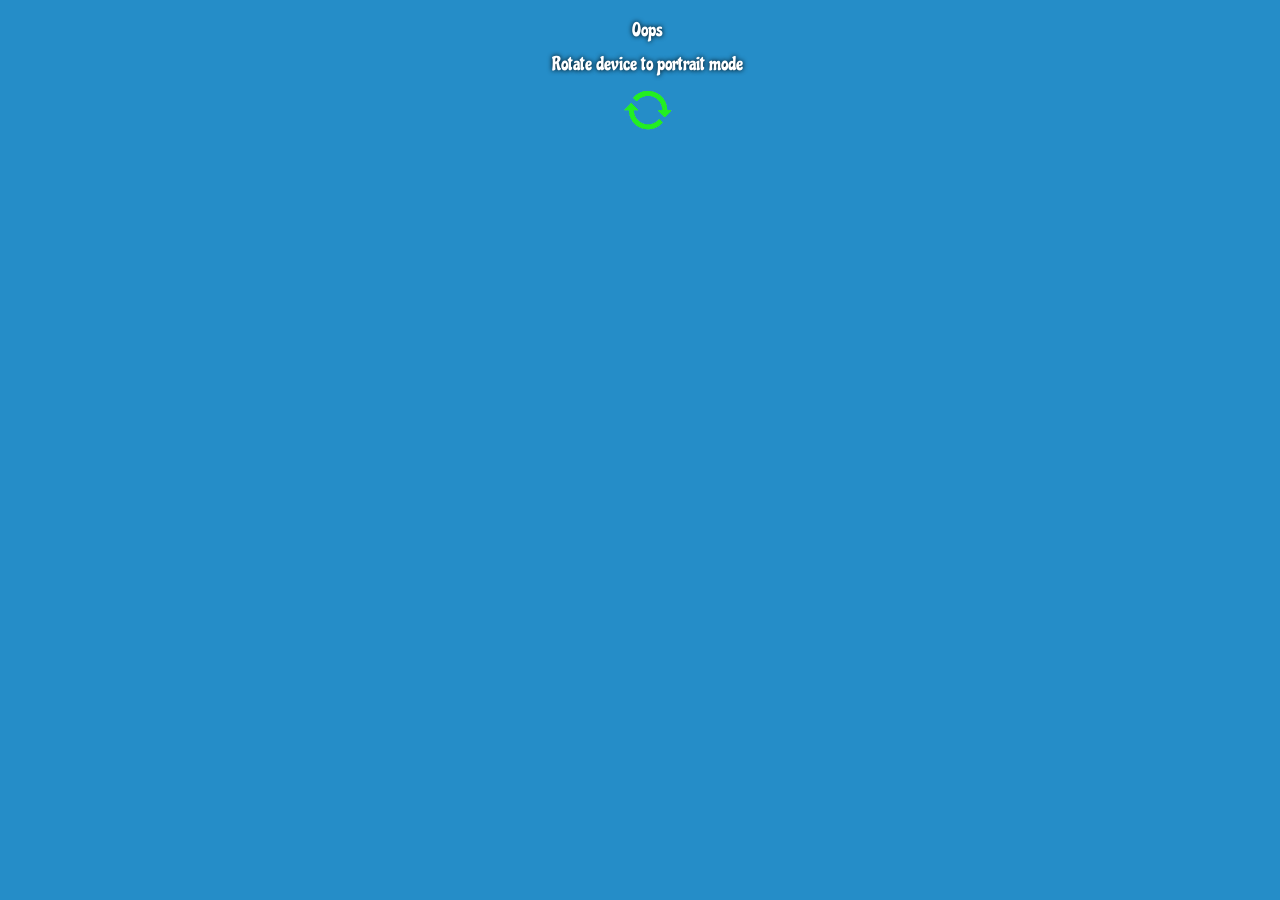
<file: procraz-final/index.html>
<!DOCTYPE html>
<html>
<head>
	
	<meta http-equiv="X-UA-Compatible" content="IE=edge">
	<meta name="viewport" content="width=device-width, initial-scale=1, maximum-scale=1, user-scalable=no">
	<meta name="apple-mobile-web-app-capable" content="yes">
	<meta name="apple-mobile-web-app-status-bar-style" content="black">

	<title>Procraz</title>

	<!-- iPhone ICON-->
	<link rel="apple-touch-icon" href="img/icon-57x57.png" sizes="57x57" >
	<!-- iPhone ICON (Retina) -->
	<link rel="apple-touch-icon" href="img/icon-114x114.png" sizes="114x114" >
	<link rel="apple-touch-icon" href="img/icon-57x57.png">
	<!-- iPhone SPLASHSCREEN -->
	<link
		rel="apple-touch-startup-image"
		href="img/startup-320x460.jpg"
		media="(device-width: 320px)" >
	<!-- iPhone SPLASHSCREEN (Retina) -->
	<link
		rel="apple-touch-startup-image"
		href="img/startup-640x920.jpg"
		media="(device-width: 320px) and (device-height: 480px) and (-webkit-device-pixel-ratio: 2)" >
	<!-- iPhone SPLASHSCREEN (Retina 5) -->
	<link
		rel="apple-touch-startup-image"
		href="img/startup-640x1096.jpg"
		media="(device-width: 320px) and (device-height: 568px) and (-webkit-device-pixel-ratio: 2)">

	<!-- CSS -->
	<link href="css/bootstrap.min.css" rel="stylesheet">
	<!-- HTML5 Shim and Respond.js IE8 support of HTML5 elements and media queries -->
    <!-- WARNING: Respond.js doesn't work if you view the page via file:// -->
    <!--[if lt IE 9]>
      <script src="https://oss.maxcdn.com/libs/html5shiv/3.7.0/html5shiv.js"></script>
      <script src="https://oss.maxcdn.com/libs/respond.js/1.4.2/respond.min.js"></script>
    <![endif]-->

    <link rel="stylesheet" href="css/css-add2home.css">

    <!-- Custom CSS -->
    <link href="css/style.css" rel="stylesheet">

	<!-- JS -->
	<script src="js/jquery-1.11.0.min.js"></script>
	<script src="js/jquery.simpleWeather.js"></script>
	<script src="js/bootstrap.min.js"></script>
	<script src="js/process.js"></script>
	<script src="js/links.js"></script>

	<link href='http://fonts.googleapis.com/css?family=Chicle' rel='stylesheet' type='text/css'>
</head>
<body>

	<div id="header">
		<div class="container">
			<div class="row">
				<div class="col-lg-12 col-md-12 col-sm-12 col-xs-12">
					<center>
						<h1>How are You Feeling?</h1>
					</center>
				</div>
			</div>
		</div>
	</div>
	
	<div class="container">
		<div class="row">
			<div class="col-lg-12 col-md-12 col-sm-12 col-xs-12">
				<center>
				<ul class="nav nav-pills nav-stacked">
				  <li align="center"><a href="process.html#feeling=1">Excited</a></li>
				  <li align="center"><a href="process.html#feeling=2">Tired</a></li>
				  <li align="center"><a href="process.html#feeling=0">Stressed</a></li>
				</ul>
				</center>
			</div>
		</div>
	</div>

	<div id="footer">
		<div class="container">
			<div class="row">
				<div class="col-lg-12 col-md-12 col-sm-12 col-xs-12">
					<center>Let See What We Should Do</center>
				</div>
			</div>
		</div>
	</div>

	<div id="rotate">
		<h1> Oops </h1>
		<p> Rotate device to portrait mode</p>
		<img src="img/rotate.png" >
	</div>

	<!-- Custom JS -->
	<script type="text/javascript">
            //customize config vars before loading add2home.js
		var addToHomeConfig = {
			touchIcon: true,
			 animationIn: 'bubble',
               animationOut: 'drop',
			message: 'Install Procraz on <strong>%device</strong>: TAP %icon and then <strong>Add to Home Screen</strong>.'
		};
        </script>
    <script src="js/js-add2home.js"></script>

</body>
</html>
</file>
<file: procraz-final/css/css-add2home.css>
/**
 *
 * Main container
 *
 */
#addToHomeScreen {
	z-index:9999;
	-webkit-user-select:none;
	user-select:none;
	-webkit-box-sizing:border-box;
	box-sizing:border-box;
	-webkit-touch-callout:none;
	touch-callout:none;
	width:240px;
	font-size:15px;
	padding:12px 14px;
	text-align:left;
	font-family:helvetica;
	background-image:-webkit-gradient(linear,0 0,0 100%,color-stop(0,#fff),color-stop(0.02,#eee),color-stop(0.98,#ccc),color-stop(1,#a3a3a3));
	border:1px solid #505050;
	-webkit-border-radius:8px;
	-webkit-background-clip:padding-box;
	color:#333;
	text-shadow:0 1px 0 rgba(255,255,255,0.75);
	line-height:130%;
	-webkit-box-shadow:0 0 4px rgba(0,0,0,0.5);
}

#addToHomeScreen.addToHomeIOS7 {
	background:#f2f2f2 !important;
	-webkit-border-radius:1px !important;
	border:1px solid #ccc;
	-webkit-box-shadow:0 0 4px rgba(0,0,0,0.2);
}

#addToHomeScreen.addToHomeIpad {
	width:268px;
	font-size:18px;
	padding:14px;
}

/**
 *
 * The 'wide' class is added when the popup contains the touch icon
 *
 */
#addToHomeScreen.addToHomeWide {
	width:296px;
}

#addToHomeScreen.addToHomeIpad.addToHomeWide {
	width:320px;
	font-size:18px;
	padding:14px;
}

/**
 *
 * The balloon arrow
 *
 */
#addToHomeScreen .addToHomeArrow {
	position:absolute;
	background-image:-webkit-gradient(linear,0 0,100% 100%,color-stop(0,rgba(204,204,204,0)),color-stop(0.4,rgba(204,204,204,0)),color-stop(0.4,#ccc));
	border-width:0 1px 1px 0;
	border-style:solid;
	border-color:#505050;
	width:16px; height:16px;
	-webkit-transform:rotateZ(45deg);
	bottom:-9px;
	left:50%;
	margin-left:-8px;
	-webkit-box-shadow:inset -1px -1px 0 #a9a9a9;
	-webkit-border-bottom-right-radius:2px;
}

#addToHomeScreen.addToHomeIOS7 .addToHomeArrow {
	background-image:-webkit-gradient(linear,0 0,100% 100%,color-stop(0,rgba(204,204,204,0)),color-stop(0.4,rgba(204,204,204,0)),color-stop(0.4,#f2f2f2)) !important;
	-webkit-box-shadow:inset -1px -1px 0 #fff !important;
	border-color:#ccc !important;
}

/**
 *
 * The balloon arrow for iPad
 *
 */
#addToHomeScreen.addToHomeIpad .addToHomeArrow {
	-webkit-transform:rotateZ(-135deg);
	background-image:-webkit-gradient(linear,0 0,100% 100%,color-stop(0,rgba(238,238,238,0)),color-stop(0.4,rgba(238,238,238,0)),color-stop(0.4,#eee));
	-webkit-box-shadow:inset -1px -1px 0 #fff;
	top:-9px; bottom:auto; left:50%;
}


/**
 *
 * Close button
 *
 */
#addToHomeScreen .addToHomeClose {
	-webkit-box-sizing:border-box;
	position:absolute;
	right:4px;
	top:4px;
	width:18px;
	height:18px; line-height:14px;
	text-align:center;
	text-indent:1px;
	-webkit-border-radius:9px;
	background:rgba(0,0,0,0.12);
	color:#888;
	-webkit-box-shadow:0 1px 0 #fff;
	font-size:16px;
}

#addToHomeScreen.addToHomeIOS7 .addToHomeClose {
	line-height:12px;
	padding-right:1px;
	background:transparent;
	border: 1px solid #888;
	-webkit-box-shadow:none;
}

/**
 *
 * The '+' icon, displayed only on iOS < 4.2
 *
 */
#addToHomeScreen .addToHomePlus {
	font-weight:bold;
	font-size:1.3em;
}


/**
 *
 * The 'share' icon, displayed only on iOS >= 4.2
 *
 */
#addToHomeScreen .addToHomeShare {
	display:inline-block;
	width:18px;
	height:15px;
	background-repeat:no-repeat;
	background-image:url([data-uri]);
	background-size:18px 15px;
	text-indent:-9999em;
	overflow:hidden;
}

#addToHomeScreen.addToHomeIOS7 .addToHomeShare {
	width:11px;
	background-image:url([data-uri]);
	background-size:11px 15px;
}

/**
 *
 * The touch icon (if available)
 *
 */
#addToHomeScreen .addToHomeTouchIcon {
	display:block;
	float:left;
	-webkit-border-radius:6px;
	border-radius:6px;
	-webkit-box-shadow:0 1px 3px rgba(0,0,0,0.5),
		inset 0 0 2px rgba(255,255,255,0.9);
	box-shadow:0 1px 3px rgba(0,0,0,0.5),
		inset 0 0 2px rgba(255,255,255,0.9);
	background-repeat:no-repeat;
	width:57px; height:57px;
	-webkit-background-size:57px 57px;
	background-size:57px 57px;
	margin:0 12px 0 0;
	border:1px solid #333;
	-webkit-background-clip:padding-box;
	background-clip:padding-box;
}
</file>
<file: procraz-final/css/style.css>
/* Sticky footer styles
-------------------------------------------------- */
html {
  position: relative;
  min-height: 100%;
  font-size: 12pt;
  color: #fff;
  font-family: 'Chicle', cursive;
}
body {
  /* Margin bottom by footer height */
  margin-bottom: 60px;
  font-size: 12pt;
  background: rgb(37,141,200); /* Old browsers */
background: -moz-linear-gradient(top, rgba(37,141,200,1) 0%, rgba(37,141,200,1) 100%); /* FF3.6+ */
background: -webkit-gradient(linear, left top, left bottom, color-stop(0%,rgba(37,141,200,1)), color-stop(100%,rgba(37,141,200,1))); /* Chrome,Safari4+ */
background: -webkit-linear-gradient(top, rgba(37,141,200,1) 0%,rgba(37,141,200,1) 100%); /* Chrome10+,Safari5.1+ */
background: -o-linear-gradient(top, rgba(37,141,200,1) 0%,rgba(37,141,200,1) 100%); /* Opera 11.10+ */
background: -ms-linear-gradient(top, rgba(37,141,200,1) 0%,rgba(37,141,200,1) 100%); /* IE10+ */
background: linear-gradient(to bottom, rgba(37,141,200,1) 0%,rgba(37,141,200,1) 100%); /* W3C */

  font-family: 'Chicle', cursive;
  color:#fff;
  text-shadow: 0 0 5px #000;
}

a:link, a:visited {
  color: #fff;
  font-size: 18pt;
  text-shadow: 5px 5px 5px #000;
}

.nav-pills li a:hover {
  background: rgb(30,87,153); /* Old browsers */
background: -moz-linear-gradient(top, rgba(30,87,153,1) 0%, rgba(41,137,216,1) 50%, rgba(32,124,202,1) 51%, rgba(125,185,232,1) 100%); /* FF3.6+ */
background: -webkit-gradient(linear, left top, left bottom, color-stop(0%,rgba(30,87,153,1)), color-stop(50%,rgba(41,137,216,1)), color-stop(51%,rgba(32,124,202,1)), color-stop(100%,rgba(125,185,232,1))); /* Chrome,Safari4+ */
background: -webkit-linear-gradient(top, rgba(30,87,153,1) 0%,rgba(41,137,216,1) 50%,rgba(32,124,202,1) 51%,rgba(125,185,232,1) 100%); /* Chrome10+,Safari5.1+ */
background: -o-linear-gradient(top, rgba(30,87,153,1) 0%,rgba(41,137,216,1) 50%,rgba(32,124,202,1) 51%,rgba(125,185,232,1) 100%); /* Opera 11.10+ */
background: -ms-linear-gradient(top, rgba(30,87,153,1) 0%,rgba(41,137,216,1) 50%,rgba(32,124,202,1) 51%,rgba(125,185,232,1) 100%); /* IE10+ */
background: linear-gradient(to bottom, rgba(30,87,153,1) 0%,rgba(41,137,216,1) 50%,rgba(32,124,202,1) 51%,rgba(125,185,232,1) 100%); /* W3C */
filter: progid:DXImageTransform.Microsoft.gradient( startColorstr='#1e5799', endColorstr='#7db9e8',GradientType=0 ); /* IE6-9 */
}

#footer {
  font-size: 14pt;
  position: absolute;
  bottom: 0;
  width: 100%;
  padding: 20px;
  background: rgb(191,210,85); /* Old browsers */
background: -moz-linear-gradient(top,  rgba(191,210,85,1) 0%, rgba(142,185,42,1) 50%, rgba(114,170,0,1) 51%, rgba(158,203,45,1) 100%); /* FF3.6+ */
background: -webkit-gradient(linear, left top, left bottom, color-stop(0%,rgba(191,210,85,1)), color-stop(50%,rgba(142,185,42,1)), color-stop(51%,rgba(114,170,0,1)), color-stop(100%,rgba(158,203,45,1))); /* Chrome,Safari4+ */
background: -webkit-linear-gradient(top,  rgba(191,210,85,1) 0%,rgba(142,185,42,1) 50%,rgba(114,170,0,1) 51%,rgba(158,203,45,1) 100%); /* Chrome10+,Safari5.1+ */
background: -o-linear-gradient(top,  rgba(191,210,85,1) 0%,rgba(142,185,42,1) 50%,rgba(114,170,0,1) 51%,rgba(158,203,45,1) 100%); /* Opera 11.10+ */
background: -ms-linear-gradient(top,  rgba(191,210,85,1) 0%,rgba(142,185,42,1) 50%,rgba(114,170,0,1) 51%,rgba(158,203,45,1) 100%); /* IE10+ */
background: linear-gradient(to bottom,  rgba(191,210,85,1) 0%,rgba(142,185,42,1) 50%,rgba(114,170,0,1) 51%,rgba(158,203,45,1) 100%); /* W3C */
filter: progid:DXImageTransform.Microsoft.gradient( startColorstr='#bfd255', endColorstr='#9ecb2d',GradientType=0 ); /* IE6-9 */
}

#header {
  width: 100%;
  padding: 20px;
  margin-bottom: 20px;
  background: rgb(191,210,85); /* Old browsers */
background: -moz-linear-gradient(top,  rgba(191,210,85,1) 0%, rgba(142,185,42,1) 50%, rgba(114,170,0,1) 51%, rgba(158,203,45,1) 100%); /* FF3.6+ */
background: -webkit-gradient(linear, left top, left bottom, color-stop(0%,rgba(191,210,85,1)), color-stop(50%,rgba(142,185,42,1)), color-stop(51%,rgba(114,170,0,1)), color-stop(100%,rgba(158,203,45,1))); /* Chrome,Safari4+ */
background: -webkit-linear-gradient(top,  rgba(191,210,85,1) 0%,rgba(142,185,42,1) 50%,rgba(114,170,0,1) 51%,rgba(158,203,45,1) 100%); /* Chrome10+,Safari5.1+ */
background: -o-linear-gradient(top,  rgba(191,210,85,1) 0%,rgba(142,185,42,1) 50%,rgba(114,170,0,1) 51%,rgba(158,203,45,1) 100%); /* Opera 11.10+ */
background: -ms-linear-gradient(top,  rgba(191,210,85,1) 0%,rgba(142,185,42,1) 50%,rgba(114,170,0,1) 51%,rgba(158,203,45,1) 100%); /* IE10+ */
background: linear-gradient(to bottom,  rgba(191,210,85,1) 0%,rgba(142,185,42,1) 50%,rgba(114,170,0,1) 51%,rgba(158,203,45,1) 100%); /* W3C */
filter: progid:DXImageTransform.Microsoft.gradient( startColorstr='#bfd255', endColorstr='#9ecb2d',GradientType=0 ); /* IE6-9 */


}

#header h1 {
  font-size: 18pt;
  padding: 0px;
  margin: 0px;
}

#rotate {
  font-size: 14pt;
  text-align: center;
}

.btn-info {
   background: rgb(191,210,85); /* Old browsers */
background: -moz-linear-gradient(top,  rgba(191,210,85,1) 0%, rgba(142,185,42,1) 50%, rgba(114,170,0,1) 51%, rgba(158,203,45,1) 100%); /* FF3.6+ */
background: -webkit-gradient(linear, left top, left bottom, color-stop(0%,rgba(191,210,85,1)), color-stop(50%,rgba(142,185,42,1)), color-stop(51%,rgba(114,170,0,1)), color-stop(100%,rgba(158,203,45,1))); /* Chrome,Safari4+ */
background: -webkit-linear-gradient(top,  rgba(191,210,85,1) 0%,rgba(142,185,42,1) 50%,rgba(114,170,0,1) 51%,rgba(158,203,45,1) 100%); /* Chrome10+,Safari5.1+ */
background: -o-linear-gradient(top,  rgba(191,210,85,1) 0%,rgba(142,185,42,1) 50%,rgba(114,170,0,1) 51%,rgba(158,203,45,1) 100%); /* Opera 11.10+ */
background: -ms-linear-gradient(top,  rgba(191,210,85,1) 0%,rgba(142,185,42,1) 50%,rgba(114,170,0,1) 51%,rgba(158,203,45,1) 100%); /* IE10+ */
background: linear-gradient(to bottom,  rgba(191,210,85,1) 0%,rgba(142,185,42,1) 50%,rgba(114,170,0,1) 51%,rgba(158,203,45,1) 100%); /* W3C */
filter: progid:DXImageTransform.Microsoft.gradient( startColorstr='#bfd255', endColorstr='#9ecb2d',GradientType=0 ); /* IE6-9 */
color: #fff;
}

h1 {
  font-size: 14pt;
}

/* Vertial Only */
@media only screen and (orientation:portrait){
    .container, #header, #footer {
      display: block;
    }

    footer{
      display:block;
    }

    #rotate{
    display:none;
    }
}

@media only screen and (orientation:landscape){
      .container,#header,#footer {
        display:none;
      }
      footer{
        display:none;
      }
      #rotate{
      display:block;
      padding-left: 15px;
      }
}


/* Custom page CSS
-------------------------------------------------- */
/* Not required for template or sticky footer method. */

.container {
  width: auto;
  max-width: 680px;
  padding: 0 15px;
}
.container .text-muted {
  margin: 20px 0;
}
</file>
